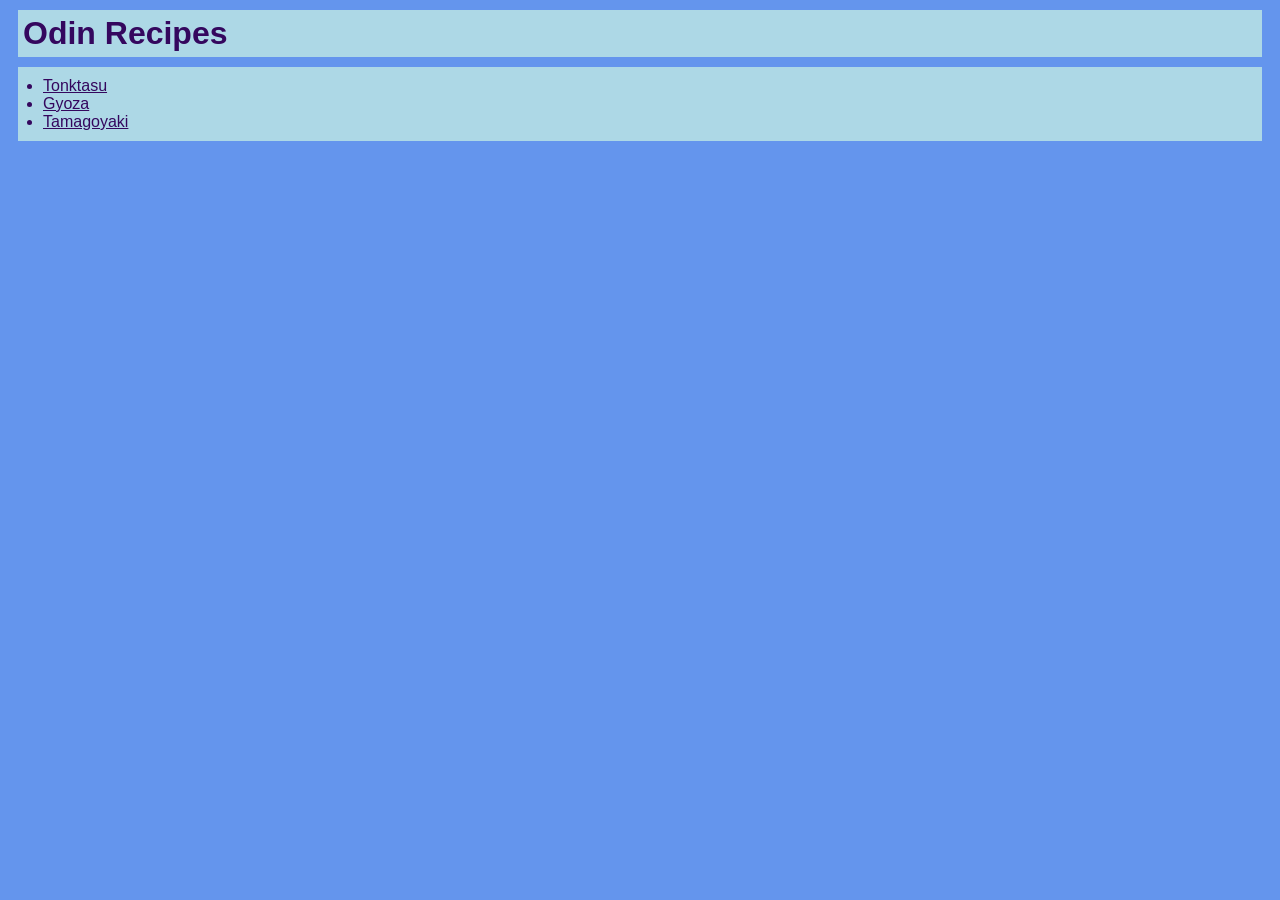
<file: index.html>
<!DOCTYPE html>
<html>
    <head>
        <meta charset="utf-8">
        <title>Home | Odin Recipes</title>
        <link rel="stylesheet" href="./styles.css">
    </head>

    <body>
        <h1>Odin Recipes</h1>
        <ul>
            <li>
                <a href="./recipes/tonkatsu.html">Tonktasu</a>
            </li>
            <li>
                <a href="./recipes/gyoza.html">Gyoza</a>
            </li>
            <li>
                <a href="./recipes/tamagoyaki.html">Tamagoyaki</a>
            </li>
        </ul>
        
    </body>
</html>
</file>
<file: styles.css>
body {
    background-color: cornflowerblue;
    font-family: 'Franklin Gothic Medium', 'Arial Narrow', Arial, sans-serif
}

body * {
    background-color: lightblue;
    color:rgb(52, 7, 94);
}

h1,
h2,
p,
ul,
ol {
    padding: 5px;
    margin: 10px;
}

img {
    display: block;
    margin: 0 auto;
}

ul,
ol {
    width: auto;
    padding: 10px 25px;
}
</file>
